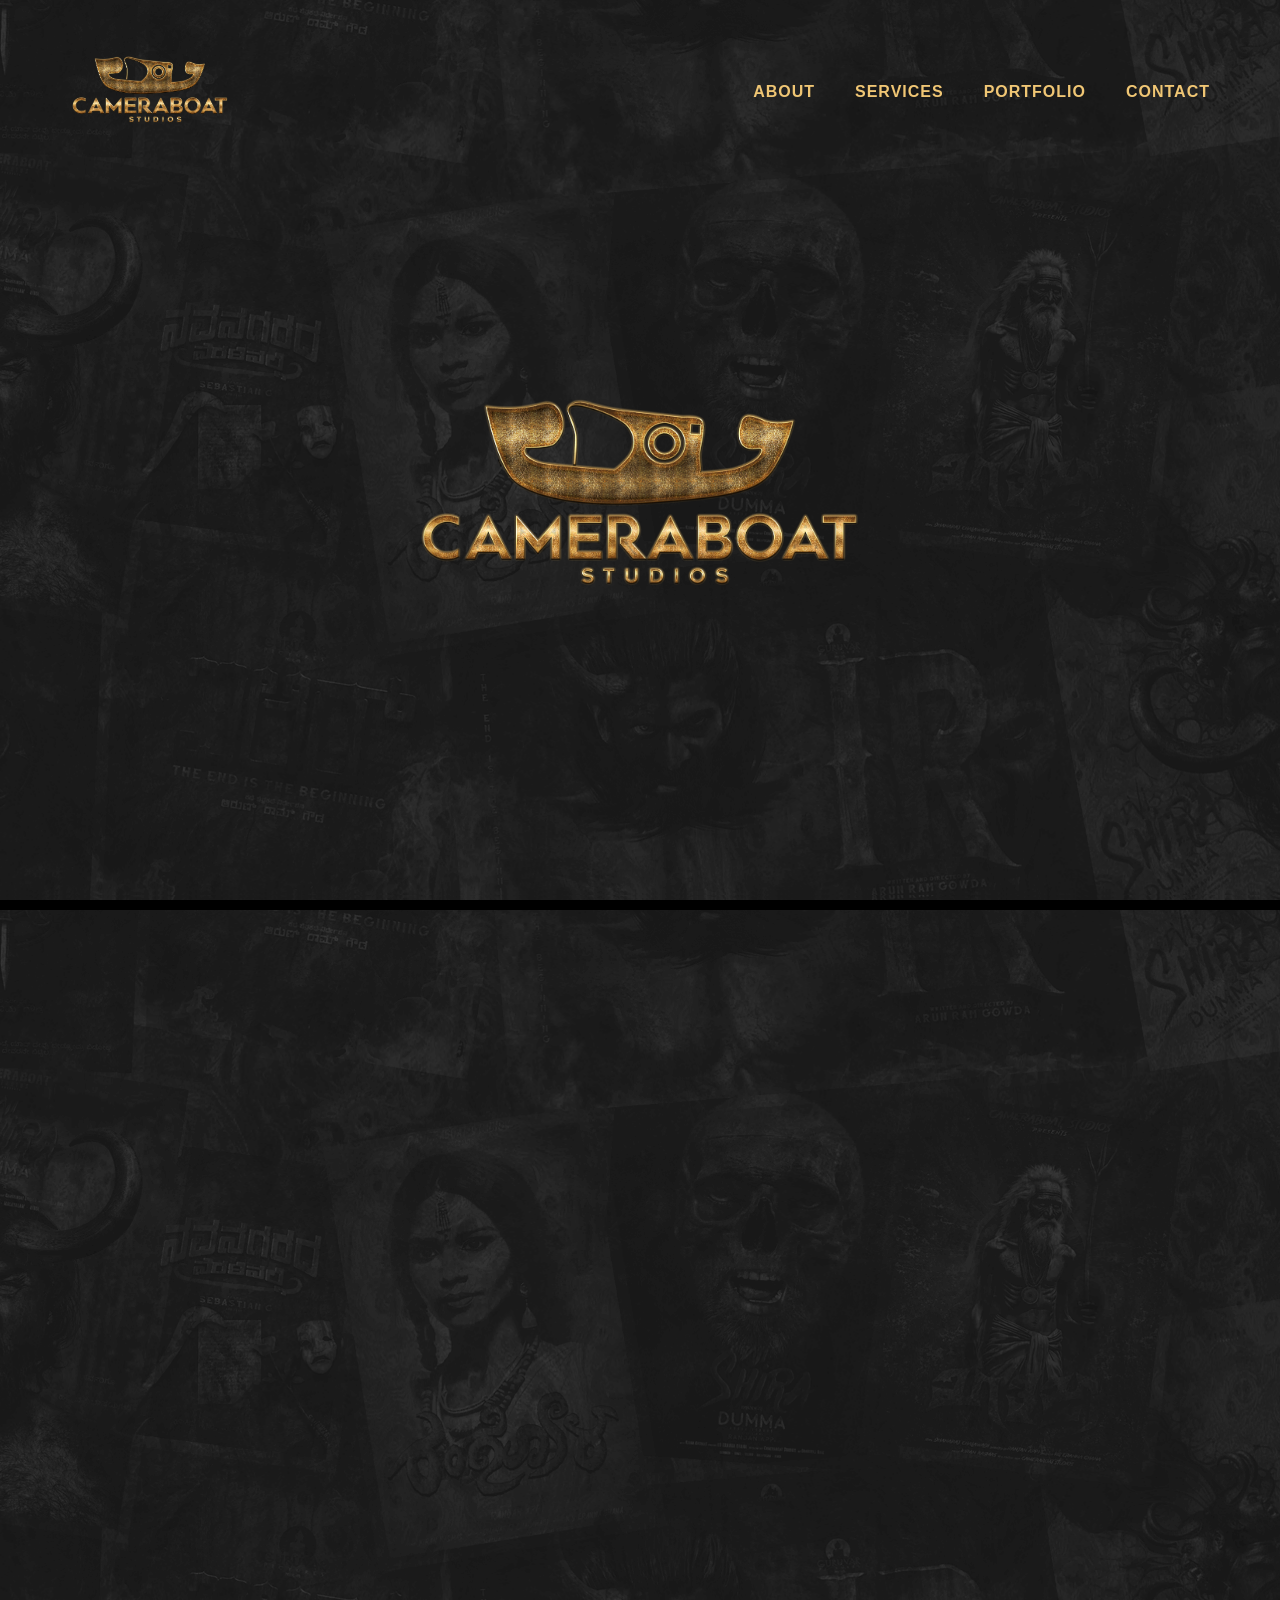
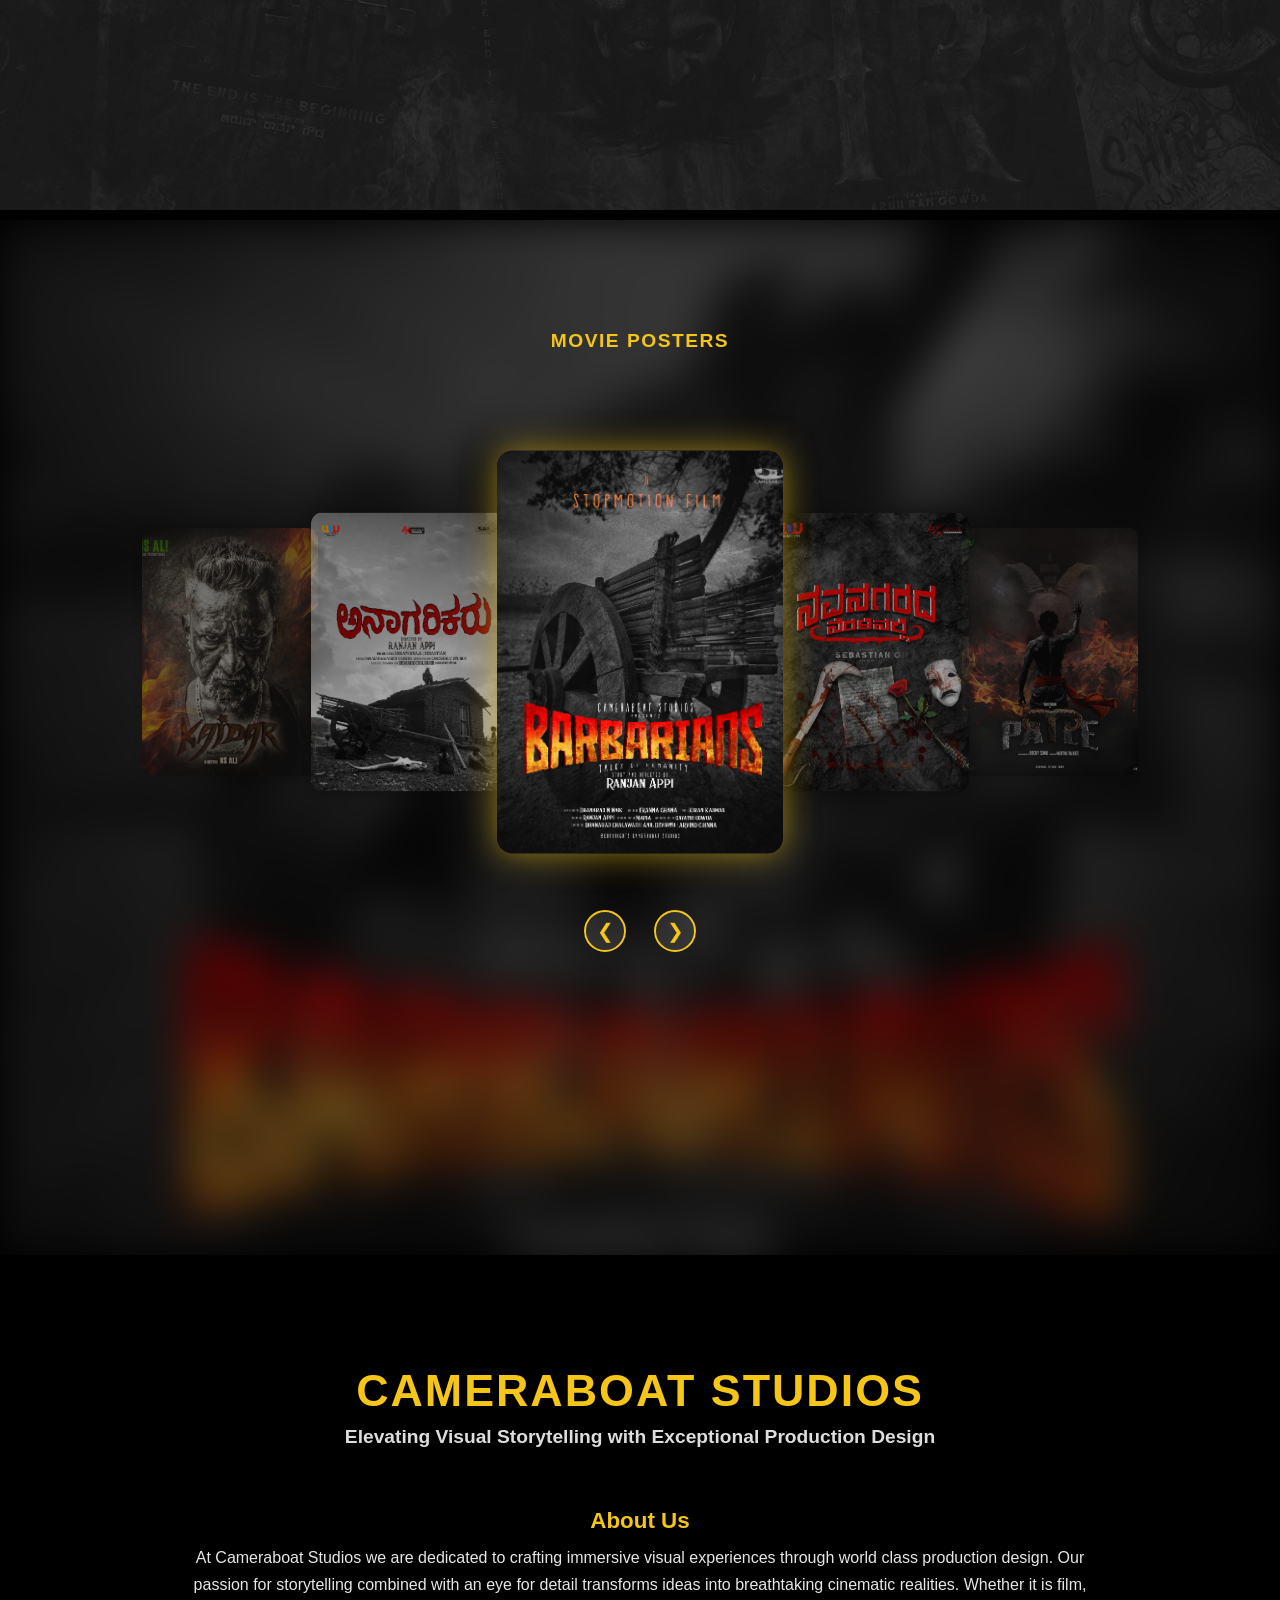
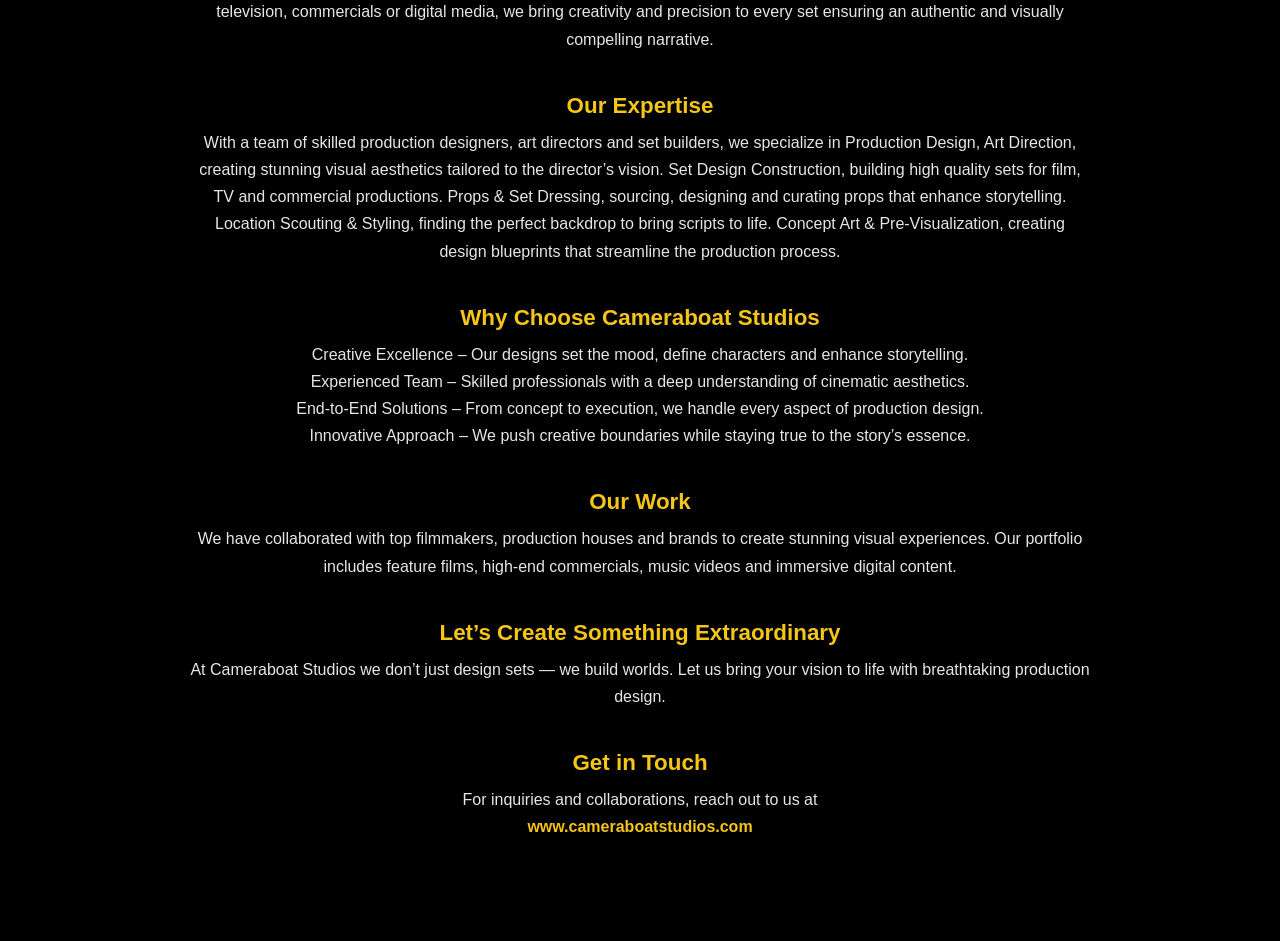
<file: index.html>
<!DOCTYPE html>
<html lang="en">

<head>
  <meta charset="UTF-8" />
  <meta name="viewport" content="width=device-width, initial-scale=1.0" />
  <title>CameraBoat Studios</title>
  <link rel="stylesheet" href="index.css" />
</head>

<body>


  <div class="home-page">

    <header class="navbar">
      <div class="logo">
        <img src="Images/PNG.png" alt="Logo" loading="lazy" />
      </div>

      <nav>
        <ul class="nav-links">
          <a href="#about">ABOUT</a>
          <li class="dropdown">
            <a href="#">SERVICES</a>
            <ul class="dropdown-menu">
              <li><a href="#movie-posters">MOVIE POSTERS</a></li>
              <li><a href="#title-layout" id="openTitle">TITLE</a></li>

              <li><a href="#">MOTION POSTERS</a></li>
              <li><a href="#">LYRICAL VIDEOS</a></li>
              <li><a href="#">TITLE & END CREDITS</a></li>
              <li><a href="#">STORYBOARD</a></li>
              <li><a href="#">ANIMATION</a></li>
              <li><a href="#">VFX</a></li>
              <li><a href="#">EDITING</a></li>
            </ul>
          </li>

          <li><a href="#">PORTFOLIO</a></li>
          <li><a href="#">CONTACT</a></li>
        </ul>
      </nav>
    </header>

    <div class="home-page" id="home">
      <div class="hero-content">
        <div class="scroll-image-container">
          <img src="Images/PNG.png" alt="Feature" class="scroll-image" loading="lazy" />
        </div>
      </div>
    </div>



  </div>


  <div class="second-layout">
    <div class="image-slide-container">
      <img src="Images/Profile-PC-AAAA.png" alt="Sliding Image" class="slide-image" loading="lazy" />
    </div>
  </div>


  <div id="movie-posters" class="movie-posters-container">

    <div class="movie-posters-bg"></div>

    <div class="movie-posters-content">
      <h2 class="movie-posters-title">MOVIE POSTERS</h2>

      <div class="poster-carousel">
        <div class="poster-track">

          <div class="poster"><img src="Images/Poster1/001-Poster-03-NEw.jpg" loading="lazy"></div>
          <div class="poster"><img src="Images/Poster1/03.jpg" loading="lazy"></div>
          <div class="poster"><img src="Images/Poster1/09-(2).jpg" loading="lazy"></div>
          <div class="poster"><img src="Images/Poster1/09.jpg" loading="lazy"></div>
          <div class="poster"><img src="Images/Poster1/10.jpg" loading="lazy"></div>
          <div class="poster"><img src="Images/Poster1/Ali-02-C-A.jpg" loading="lazy"></div>
          <div class="poster"><img src="Images/Poster1/ANANAGARIKARU-002.jpg" loading="lazy"></div>
          <div class="poster"><img src="Images/Poster1/Barbarians-fINAL.jpg" loading="lazy"></div>

        </div>
      </div>

      <div class="poster-controls">
        <button class="poster-btn prev poster-prev">&#10094;</button>
        <button class="poster-btn next poster-next">&#10095;</button>
      </div>
    </div>
  </div>


  <section id="title-section" class="title-section hidden">

    <h2 class="main_heading">TITLE DESIGNS</h2>

    <div class="slider">
      <button class="nav_btn prev" aria-label="Previous">‹</button>

      <div class="cards">
        <div class="cards_inner">

          <article class="card">
            <div class="card_media">
              <img src="Images/Titles/AAAAA.jpg" alt="Slide 1" loading="lazy">
            </div>
            <a class="overlay_cta" href="#"></a>
          </article>

          <article class="card">
            <div class="card_media">
              <img src="Images/Titles/Dandi Durga Final  02.jpg" alt="Slide 2" loading="lazy">
            </div>
            <a class="overlay_cta" href="#"></a>
          </article>

          <article class="card">
            <div class="card_media">
              <img src="Images/Titles/CASSA 2025.png" alt="Slide 3" loading="lazy">
            </div>
            <a class="overlay_cta" href="#"></a>
          </article>

          <article class="card">
            <div class="card_media">
              <img src="Images/Titles/Barbarians fINAL BC.jpg" alt="Slide 3" loading="lazy">
            </div>
            <a class="overlay_cta" href="#"></a>
          </article>

          <article class="card">
            <div class="card_media">
              <img src="Images/Titles/BH 2025 A.jpg" alt="Slide 3" loading="lazy">
            </div>
            <a class="overlay_cta" href="#"></a>
          </article>
<!-- ssssssssssssssssssssss -->
          <article class="card">
            <div class="card_media">
              <img src="Images/Titles/ARROW MAN 003.png" alt="Slide 1" loading="lazy">
            </div>
            <a class="overlay_cta" href="#"></a>
          </article>

          <article class="card">
            <div class="card_media">
              <img src="Images/Titles/Bankara 2025.png" alt="Slide 1" loading="lazy">
            </div>
            <a class="overlay_cta" href="#"></a>
          </article>

          <!-- <article class="card">
            <div class="card_media">
              <img src="Images/Titles/BH 2025 02.jpg" alt="Slide 1" loading="lazy">
            </div>
            <a class="overlay_cta" href="#"></a>
          </article> -->

          <article class="card">
            <div class="card_media">
              <img src="Images/Titles/Brosis 2025.jpg" alt="Slide 1" loading="lazy">
            </div>
            <a class="overlay_cta" href="#"></a>
          </article>


        </div>
      </div>

      <button class="nav_btn next" aria-label="Next">›</button>
    </div>

  </section>

  <section id="about" class="about-section">
    <div class="about-container">

      <h1 class="about-title">CAMERABOAT STUDIOS</h1>
      <h2 class="about-subtitle">Elevating Visual Storytelling with Exceptional Production Design</h2>

      <h3>About Us</h3>
      <p>
        At Cameraboat Studios we are dedicated to crafting immersive visual experiences through world class production
        design.
        Our passion for storytelling combined with an eye for detail transforms ideas into breathtaking cinematic
        realities.
        Whether it is film, television, commercials or digital media, we bring creativity and precision to every set
        ensuring an
        authentic and visually compelling narrative.
      </p>

      <h3>Our Expertise</h3>
      <p>
        With a team of skilled production designers, art directors and set builders, we specialize in Production Design,
        Art Direction,
        creating stunning visual aesthetics tailored to the director’s vision.
        Set Design Construction, building high quality sets for film, TV and commercial productions.
        Props & Set Dressing, sourcing, designing and curating props that enhance storytelling.
        Location Scouting & Styling, finding the perfect backdrop to bring scripts to life.
        Concept Art & Pre-Visualization, creating design blueprints that streamline the production process.
      </p>

      <h3>Why Choose Cameraboat Studios</h3>
      <p>
        Creative Excellence – Our designs set the mood, define characters and enhance storytelling.<br>
        Experienced Team – Skilled professionals with a deep understanding of cinematic aesthetics.<br>
        End-to-End Solutions – From concept to execution, we handle every aspect of production design.<br>
        Innovative Approach – We push creative boundaries while staying true to the story’s essence.
      </p>

      <h3>Our Work</h3>
      <p>
        We have collaborated with top filmmakers, production houses and brands to create stunning visual experiences.
        Our portfolio includes feature films, high-end commercials, music videos and immersive digital content.
      </p>

      <h3>Let’s Create Something Extraordinary</h3>
      <p>
        At Cameraboat Studios we don’t just design sets — we build worlds.
        Let us bring your vision to life with breathtaking production design.
      </p>

      <h3>Get in Touch</h3>
      <p>
        For inquiries and collaborations, reach out to us at<br>
        <strong>www.cameraboatstudios.com</strong>
      </p>

    </div>
  </section>

  <script src="index.js"></script>
</body>

</html>
</file>
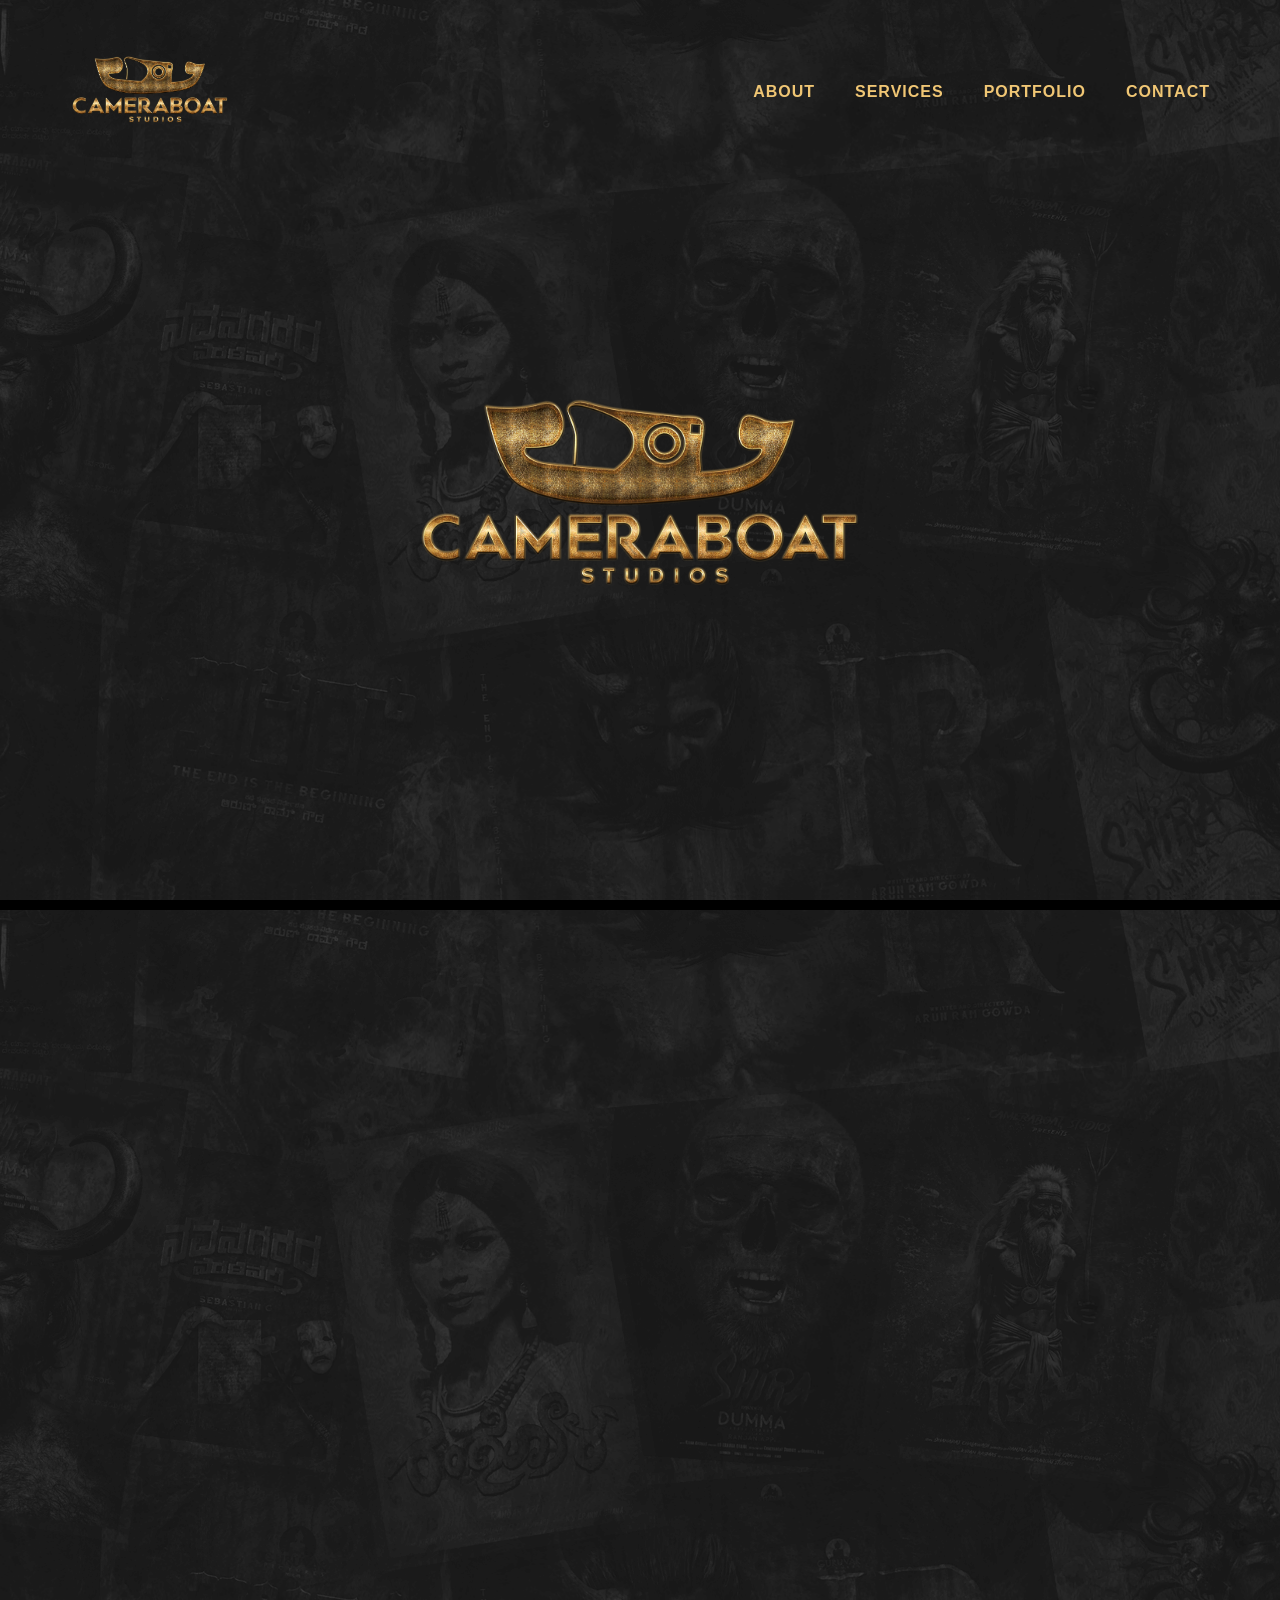
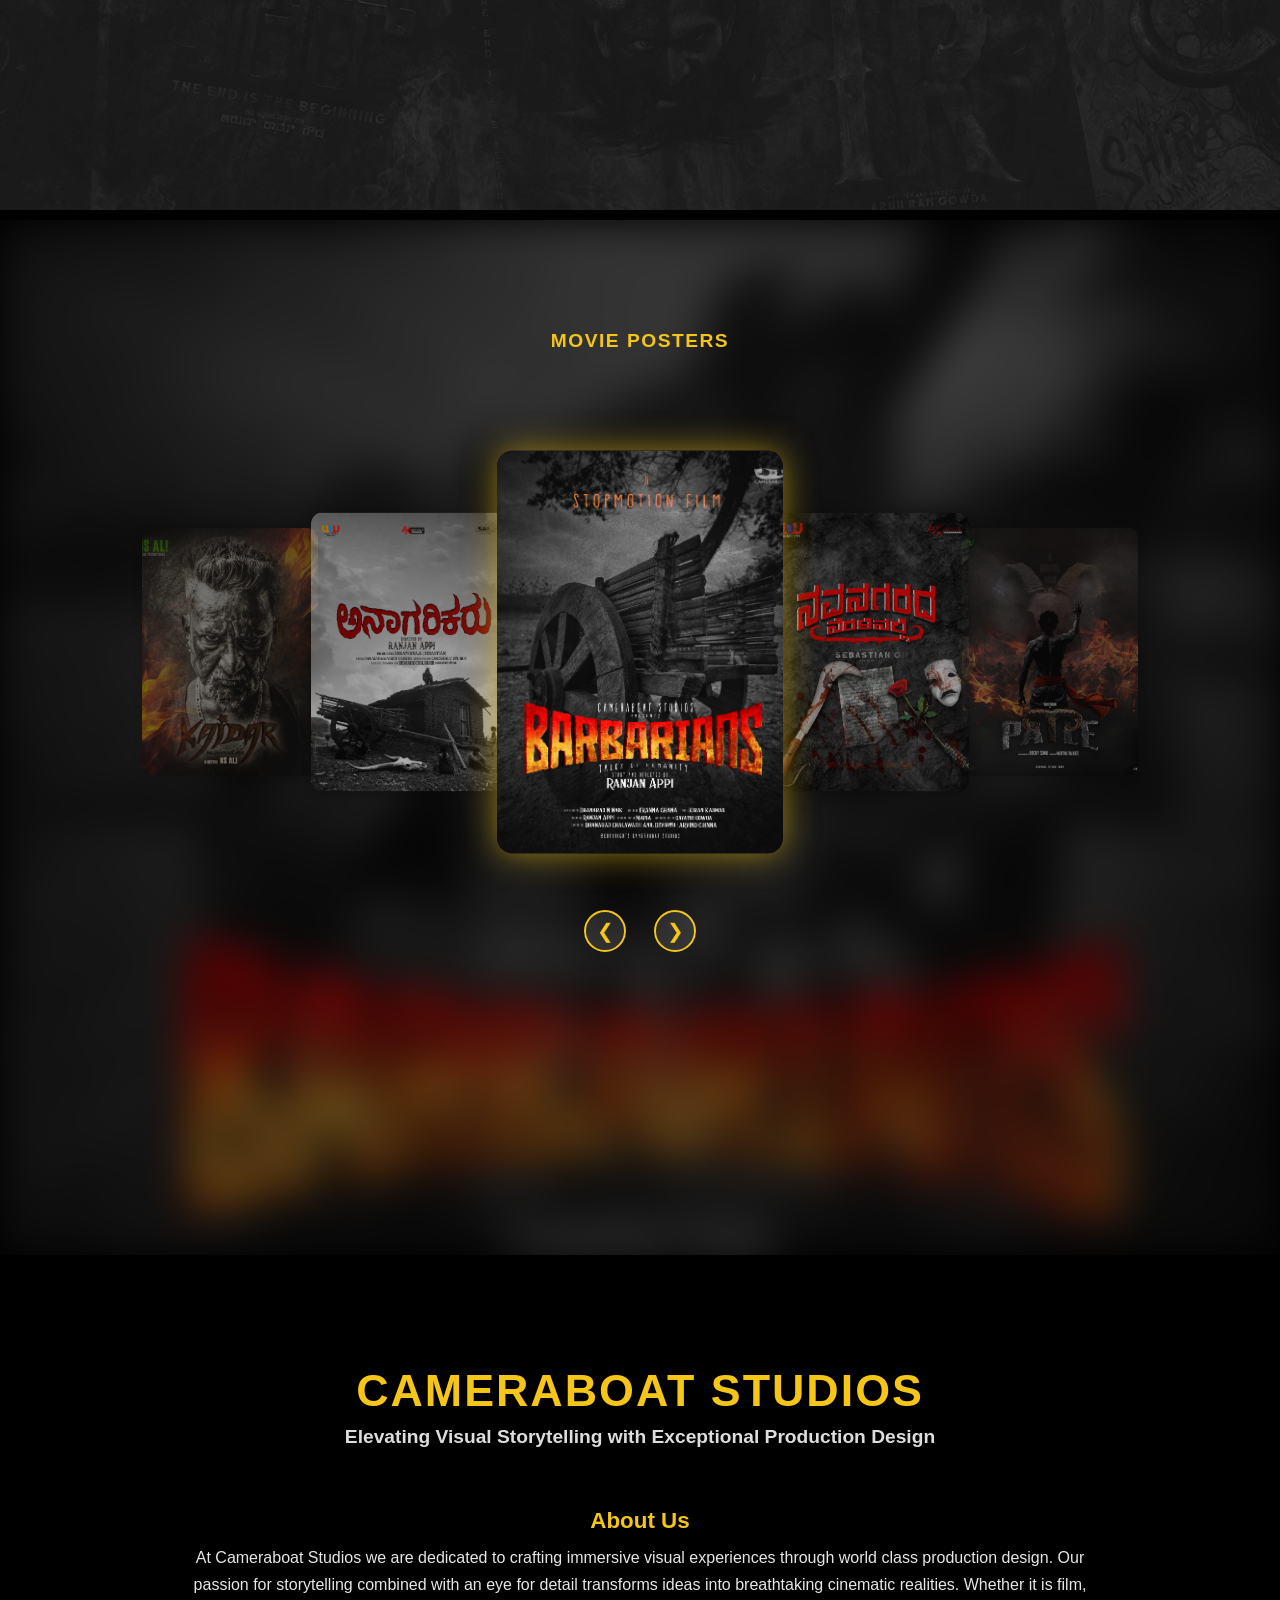
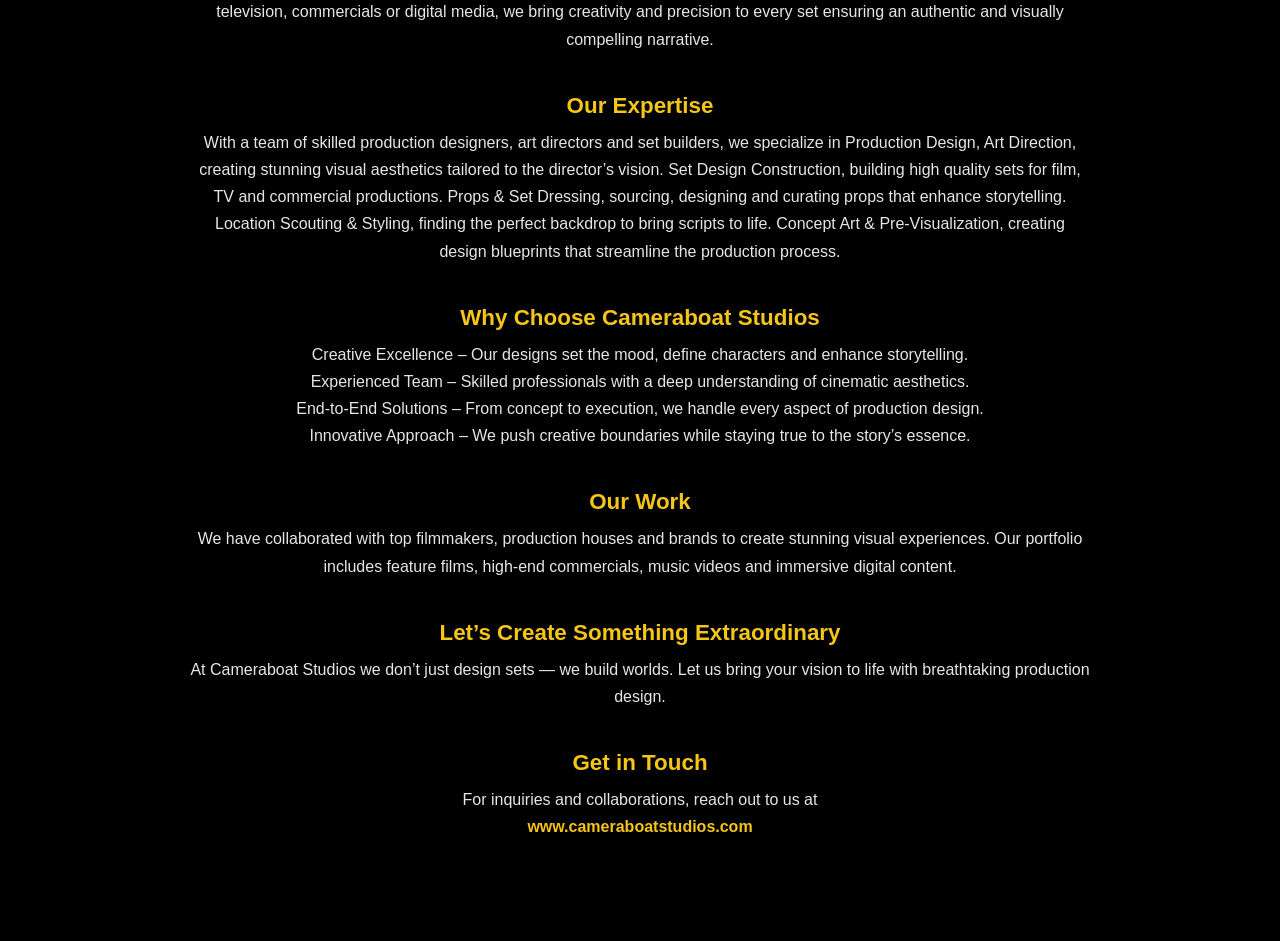
<file: HomePage.html>
<!DOCTYPE html>
<html lang="en">

<head>
  <meta charset="UTF-8" />
  <meta name="viewport" content="width=device-width, initial-scale=1.0" />
  <title>CameraBoat Studios</title>
  <link rel="stylesheet" href="HomePage.css" />
</head>

<body>


  <div class="home-page">

    <header class="navbar">
      <div class="logo">
        <img src="Images/PNG.png" alt="Logo" loading="lazy" />
      </div>

      <nav>
        <ul class="nav-links">
          <a href="#about">ABOUT</a>
          <li class="dropdown">
            <a href="#">SERVICES</a>
            <ul class="dropdown-menu">
              <li><a href="#movie-posters">MOVIE POSTERS</a></li>
              <li><a href="#title-layout" id="openTitle">TITLE</a></li>

              <li><a href="#">MOTION POSTERS</a></li>
              <li><a href="#">LYRICAL VIDEOS</a></li>
              <li><a href="#">TITLE & END CREDITS</a></li>
              <li><a href="#">STORYBOARD</a></li>
              <li><a href="#">ANIMATION</a></li>
              <li><a href="#">VFX</a></li>
              <li><a href="#">EDITING</a></li>
            </ul>
          </li>

          <li><a href="#">PORTFOLIO</a></li>
          <li><a href="#">CONTACT</a></li>
        </ul>
      </nav>
    </header>

    <div class="home-page" id="home">
      <div class="hero-content">
        <div class="scroll-image-container">
          <img src="Images/PNG.png" alt="Feature" class="scroll-image" loading="lazy" />
        </div>
      </div>
    </div>



  </div>


  <div class="second-layout">
    <div class="image-slide-container">
      <img src="Images/Profile-PC-AAAA.png" alt="Sliding Image" class="slide-image" loading="lazy" />
    </div>
  </div>


  <div id="movie-posters" class="movie-posters-container">

    <div class="movie-posters-bg"></div>

    <div class="movie-posters-content">
      <h2 class="movie-posters-title">MOVIE POSTERS</h2>

      <div class="poster-carousel">
        <div class="poster-track">

          <div class="poster"><img src="Images/Poster1/001-Poster-03-NEw.jpg" loading="lazy"></div>
          <div class="poster"><img src="Images/Poster1/03.jpg" loading="lazy"></div>
          <div class="poster"><img src="Images/Poster1/09-(2).jpg" loading="lazy"></div>
          <div class="poster"><img src="Images/Poster1/09.jpg" loading="lazy"></div>
          <div class="poster"><img src="Images/Poster1/10.jpg" loading="lazy"></div>
          <div class="poster"><img src="Images/Poster1/Ali-02-C-A.jpg" loading="lazy"></div>
          <div class="poster"><img src="Images/Poster1/ANANAGARIKARU-002.jpg" loading="lazy"></div>
          <div class="poster"><img src="Images/Poster1/Barbarians-fINAL.jpg" loading="lazy"></div>

        </div>
      </div>

      <div class="poster-controls">
        <button class="poster-btn prev poster-prev">&#10094;</button>
        <button class="poster-btn next poster-next">&#10095;</button>
      </div>
    </div>
  </div>


  <section id="title-section" class="title-section hidden">

    <h2 class="main_heading">TITLE DESIGNS</h2>

    <div class="slider">
      <button class="nav_btn prev" aria-label="Previous">‹</button>

      <div class="cards">
        <div class="cards_inner">

          <article class="card">
            <div class="card_media">
              <img src="Images/Titles/AAAAA.jpg" alt="Slide 1" loading="lazy">
            </div>
            <a class="overlay_cta" href="#"></a>
          </article>

          <article class="card">
            <div class="card_media">
              <img src="Images/Titles/Dandi Durga Final  02.jpg" alt="Slide 2" loading="lazy">
            </div>
            <a class="overlay_cta" href="#"></a>
          </article>

          <article class="card">
            <div class="card_media">
              <img src="Images/Titles/CASSA 2025.png" alt="Slide 3" loading="lazy">
            </div>
            <a class="overlay_cta" href="#"></a>
          </article>

          <article class="card">
            <div class="card_media">
              <img src="Images/Titles/Barbarians fINAL BC.jpg" alt="Slide 3" loading="lazy">
            </div>
            <a class="overlay_cta" href="#"></a>
          </article>

          <article class="card">
            <div class="card_media">
              <img src="Images/Titles/BH 2025 A.jpg" alt="Slide 3" loading="lazy">
            </div>
            <a class="overlay_cta" href="#"></a>
          </article>
<!-- ssssssssssssssssssssss -->
          <article class="card">
            <div class="card_media">
              <img src="Images/Titles/ARROW MAN 003.png" alt="Slide 1" loading="lazy">
            </div>
            <a class="overlay_cta" href="#"></a>
          </article>

          <article class="card">
            <div class="card_media">
              <img src="Images/Titles/Bankara 2025.png" alt="Slide 1" loading="lazy">
            </div>
            <a class="overlay_cta" href="#"></a>
          </article>

          <!-- <article class="card">
            <div class="card_media">
              <img src="Images/Titles/BH 2025 02.jpg" alt="Slide 1" loading="lazy">
            </div>
            <a class="overlay_cta" href="#"></a>
          </article> -->

          <article class="card">
            <div class="card_media">
              <img src="Images/Titles/Brosis 2025.jpg" alt="Slide 1" loading="lazy">
            </div>
            <a class="overlay_cta" href="#"></a>
          </article>


        </div>
      </div>

      <button class="nav_btn next" aria-label="Next">›</button>
    </div>

  </section>

  <section id="about" class="about-section">
    <div class="about-container">

      <h1 class="about-title">CAMERABOAT STUDIOS</h1>
      <h2 class="about-subtitle">Elevating Visual Storytelling with Exceptional Production Design</h2>

      <h3>About Us</h3>
      <p>
        At Cameraboat Studios we are dedicated to crafting immersive visual experiences through world class production
        design.
        Our passion for storytelling combined with an eye for detail transforms ideas into breathtaking cinematic
        realities.
        Whether it is film, television, commercials or digital media, we bring creativity and precision to every set
        ensuring an
        authentic and visually compelling narrative.
      </p>

      <h3>Our Expertise</h3>
      <p>
        With a team of skilled production designers, art directors and set builders, we specialize in Production Design,
        Art Direction,
        creating stunning visual aesthetics tailored to the director’s vision.
        Set Design Construction, building high quality sets for film, TV and commercial productions.
        Props & Set Dressing, sourcing, designing and curating props that enhance storytelling.
        Location Scouting & Styling, finding the perfect backdrop to bring scripts to life.
        Concept Art & Pre-Visualization, creating design blueprints that streamline the production process.
      </p>

      <h3>Why Choose Cameraboat Studios</h3>
      <p>
        Creative Excellence – Our designs set the mood, define characters and enhance storytelling.<br>
        Experienced Team – Skilled professionals with a deep understanding of cinematic aesthetics.<br>
        End-to-End Solutions – From concept to execution, we handle every aspect of production design.<br>
        Innovative Approach – We push creative boundaries while staying true to the story’s essence.
      </p>

      <h3>Our Work</h3>
      <p>
        We have collaborated with top filmmakers, production houses and brands to create stunning visual experiences.
        Our portfolio includes feature films, high-end commercials, music videos and immersive digital content.
      </p>

      <h3>Let’s Create Something Extraordinary</h3>
      <p>
        At Cameraboat Studios we don’t just design sets — we build worlds.
        Let us bring your vision to life with breathtaking production design.
      </p>

      <h3>Get in Touch</h3>
      <p>
        For inquiries and collaborations, reach out to us at<br>
        <strong>www.cameraboatstudios.com</strong>
      </p>

    </div>
  </section>

  <script src="HomePage.js"></script>
</body>

</html>
</file>
<file: index.css>
* {
  margin: 0;
  padding: 0;
  box-sizing: border-box;
}

body {
  font-family: 'Poppins', sans-serif;
  background-color: #000;
  color: #fff;
  overflow-x: hidden;
}

html {
  scroll-behavior: smooth;
}

.home-page {
  position: relative;
  height: 100vh;
  width: 100%;
  background: url('Images/bg.jpg') center/cover no-repeat;
  display: flex;
  align-items: center;
  justify-content: center;
  overflow: hidden;
}

.navbar {
  position: absolute;
  top: 30px;
  /* moves navbar slightly down */
  left: 0;
  width: 100%;
  padding: 20px 70px;
  display: flex;
  justify-content: space-between;
  align-items: center;
  background: transparent;
  /* transparent navbar */
  z-index: 1000;
}

.navbar .logo img {
  width: 160px;
  height: auto;
}

.nav-links {
  list-style: none;
  display: flex;
  align-items: center;
  gap: 40px;
}

.nav-links li {
  position: relative;
}

.nav-links a {
  color: #f0c674;
  text-decoration: none;
  font-weight: 600;
  letter-spacing: 1px;
  transition: all 0.3s ease;
}

.nav-links a:hover {
  color: #fff;
  transform: translateY(-4px);
}

.dropdown-menu {
  position: absolute;
  top: 100%;
  left: 0;
  background: rgba(20, 20, 20, 0.95);
  list-style: none;
  padding: 10px 0;
  min-width: 200px;
  display: none;
  border: 1px solid rgba(240, 198, 116, 0.2);
  z-index: 1100;
}

.dropdown-menu li {
  padding: 8px 20px;
}

.dropdown-menu li a {
  color: #fff;
  font-size: 0.9rem;
}

.dropdown-menu li a:hover {
  color: #f0c674;
}

.dropdown:hover .dropdown-menu {
  display: block;
}

.hero-content {
  text-align: center;
  position: relative;
  z-index: 10;
  margin-top: 100px;
}

.scroll-image-container {
  display: flex;
  justify-content: center;
  align-items: flex-end;
  /* Start image from the bottom */
  height: 100%;
  position: relative;
  overflow: hidden;
}

.scroll-image {
  width: 500px;
  /* adjust size if needed */
  max-width: 90%;
  opacity: 0;
  transform: translateY(120px);
  /* comes up from bottom */
  transition: all 1.3s ease-in-out;
}

.scroll-image.visible {
  opacity: 1;
  transform: translateY(0);
  /* moves to center */
}

.home-page {
  margin-bottom: 10px;
  /* Adds nice space before second layout */
}

@media (max-width: 768px) {
  .navbar {
    flex-direction: column;
    padding: 15px 20px;
  }

  .nav-links {
    flex-wrap: wrap;
    justify-content: center;
    gap: 16px;
  }

  .hero-logo img {
    width: 200px;
  }

  .scroll-image {
    width: 250px;
  }
}

.second-layout {
  position: relative;
  height: 100vh;
  width: 100%;
  background: url('Images/bg.jpg') center/cover no-repeat;
  /* replace later */
  display: flex;
  align-items: center;
  justify-content: center;
  overflow: hidden;
  margin-bottom: 10px;
}

.image-slide-container {
  position: relative;
  width: 80%;
  /* you can adjust this to fit your image */
  display: flex;
  justify-content: center;
  align-items: center;
}

.slide-image {
  width: 650px;
  height: auto;
  max-width: 90%;
  opacity: 0;
  transform: translateY(200px);
  filter: blur(8px);
  transition: all 1.8s ease-in-out;
}

.slide-image.visible {
  opacity: 1;
  transform: translateY(0);
  filter: blur(0);
}

.movie-posters-container {
  position: relative;
  width: 100%;
  height: 115vh;
  overflow: hidden;
  background: #000;
  margin-bottom: 10px;

}

.movie-posters-bg {
  position: absolute;
  inset: 0;
  background-size: cover;
  background-position: center;
  filter: blur(22px) brightness(0.45);
  transition: background-image 0.6s ease;
  z-index: 1;
}

.movie-posters-content {
  position: relative;
  z-index: 5;
  text-align: center;
  width: 100%;
  padding-top: 110px;
}

.movie-posters-title {
  font-size: 1.2rem;
  color: #f5c518;
  letter-spacing: 1.5px;
  font-weight: 600;
  margin-bottom: 120px;
}

.poster-carousel {
  position: relative;
  width: 100%;
  height: 360px;
  display: flex;
  justify-content: center;
  align-items: center;
}

.poster-track {
  position: absolute;
  height: 100%;
  width: 100%;
  display: flex;
  justify-content: center;
  align-items: center;
  transition: transform 0.6s ease;
  will-change: transform;
}


.poster {
  position: absolute;
  width: 220px;
  height: 310px;
  border-radius: 12px;
  overflow: hidden;
  opacity: 0.25;
  transform: scale(0.7);
  transition: all 0.6s ease;
  box-shadow: 0 0 12px rgba(0, 0, 0, 0.4);
  top: 50%;
  transform: translateY(-50%) scale(0.7);
}

.poster img {
  width: 100%;
  height: 100%;
  object-fit: cover;
  border-radius: 12px;
  display: block;
}

.poster.active {
  left: 50% !important;
  transform: translate(-50%, -50%) scale(1.3) !important;
  opacity: 1;
  z-index: 10;
  box-shadow: 0 0 25px rgba(245, 197, 24, 0.6);
}

.poster.left1 {
  left: 32% !important;
  opacity: 0.65;
  transform: translate(-50%, -50%) scale(0.9) !important;
  z-index: 5;
}

.poster.left2 {
  left: 18% !important;
  opacity: 0.45;
  transform: translate(-50%, -50%) scale(0.8) !important;
  z-index: 3;
}

.poster.right1 {
  left: 68% !important;
  opacity: 0.65;
  transform: translate(-50%, -50%) scale(0.9) !important;
  z-index: 5;
}

.poster.right2 {
  left: 82% !important;
  opacity: 0.45;
  transform: translate(-50%, -50%) scale(0.8) !important;
  z-index: 3;
}

.poster:not(.left2):not(.left1):not(.active):not(.right1):not(.right2) {
  opacity: 0.18;
  transform: translateY(-50%) scale(0.65) !important;
  z-index: 1;
  visibility: hidden;
}

.poster.left2,
.poster.left1,
.poster.active,
.poster.right1,
.poster.right2 {
  visibility: visible;
}

.poster-controls {
  position: absolute;
  bottom: -120px;
  left: 50%;
  transform: translateX(-50%);
  display: flex;
  gap: 28px;
  z-index: 20;
}

.poster-btn {
  width: 42px;
  height: 42px;
  border-radius: 50%;
  border: 2px solid #f5c518;
  background: rgba(255, 255, 255, 0.1);
  color: #f5c518;
  font-size: 20px;
  cursor: pointer;
  transition: all 0.3s ease;
  display: flex;
  align-items: center;
  justify-content: center;
}

.poster-btn:hover {
  background: #f5c518;
  color: #000;
  transform: scale(1.1);
}

@media (max-width: 1200px) {
  .poster {
    width: 200px;
    height: 280px;
  }

  .poster.active {
    transform: translate(-50%, -50%) scale(1.2) !important;
  }
}

@media (max-width: 992px) {
  .poster {
    width: 180px;
    height: 250px;
  }

  .poster-carousel {
    height: 320px;
  }

  .poster.left1 {
    left: 30% !important;
  }

  .poster.left2 {
    left: 15% !important;
  }

  .poster.right1 {
    left: 70% !important;
  }

  .poster.right2 {
    left: 85% !important;
  }
}

@media (max-width: 768px) {
  .movie-posters-container {
    height: 100vh;
  }

  .poster {
    width: 150px;
    height: 210px;
  }

  .movie-posters-title {
    font-size: 1rem;
    margin-bottom: 100px;
  }

  .poster-carousel {
    height: 280px;
  }

  .poster-controls {
    bottom: -100px;
  }

  .poster.active {
    transform: translate(-50%, -50%) scale(1.15) !important;
  }

  .poster.left1 {
    left: 25% !important;
  }

  .poster.left2 {
    left: 10% !important;
  }

  .poster.right1 {
    left: 75% !important;
  }

  .poster.right2 {
    left: 90% !important;
  }
}

@media (max-width: 576px) {
  .poster {
    width: 130px;
    height: 180px;
  }

  .poster-carousel {
    height: 250px;
  }

  .movie-posters-title {
    margin-bottom: 80px;
    font-size: 0.9rem;
  }

  .poster-controls {
    bottom: -80px;
    gap: 20px;
  }

  .poster-btn {
    width: 36px;
    height: 36px;
    font-size: 16px;
  }
}

.about-section {
  width: 100%;
  padding: 100px 40px;
  background: #000;
  color: #fff;
  text-align: center;
  font-family: 'Poppins', sans-serif;
}

.about-title {
  font-size: 2.8rem;
  color: #f5c518;
  font-weight: 700;
  margin-bottom: 10px;
  letter-spacing: 2px;
}

.about-subtitle {
  font-size: 1.2rem;
  color: #ddd;
  margin-bottom: 60px;
}

.about-container h3 {
  color: #f5c518;
  font-size: 1.4rem;
  margin-top: 40px;
  margin-bottom: 10px;
  font-weight: 600;
}

.about-container p {
  max-width: 900px;
  margin: 0 auto;
  font-size: 1rem;
  line-height: 1.7;
  color: #e6e6e6;
}

.about-container strong {
  color: #f5c518;
}

.hidden {
  display: none;
}

#title-section {
  padding: 60px 0;
  background: #000;
  margin-top: 60px;
}

.slider {
  display: grid;
  grid-template-columns: auto 1fr auto;
  align-items: center;
  gap: 1rem;
}

.nav_btn {
  appearance: none;
  border: 1px solid #ffffff55;
  background: #ffffff12;
  color: #fff;
  width: 3rem;
  height: 3rem;
  border-radius: 0.75rem;
  font-size: 1.5rem;
  display: grid;
  place-items: center;
  cursor: pointer;
  transition: 0.25s ease;
}

.nav_btn:hover {
  background: #ffffff22;
}

.cards {
  overflow: hidden;
}

.cards_inner {
  display: flex;
  gap: 2.5em;
  transition: transform 0.4s ease-out;
}

.card {
  flex: 0 0 22rem;
  padding: 1.25em;
  border: 1px solid #ffffff44;
  border-radius: 1rem;
}

.card_media img {
  width: 100%;
  height: 100%;
  border-radius: 0.75rem;
  object-fit: cover;
}

.cards {
  overflow: hidden;
  position: relative;
  width: 100%;
}

.cards_inner {
  display: flex;
  gap: 20px;
  transition: transform 0.5s ease;
}

.card {
  min-width: 350px;
}
</file>
<file: HomePage.css>
* {
  margin: 0;
  padding: 0;
  box-sizing: border-box;
}

body {
  font-family: 'Poppins', sans-serif;
  background-color: #000;
  color: #fff;
  overflow-x: hidden;
}

html {
  scroll-behavior: smooth;
}

.home-page {
  position: relative;
  height: 100vh;
  width: 100%;
  background: url('Images/bg.jpg') center/cover no-repeat;
  display: flex;
  align-items: center;
  justify-content: center;
  overflow: hidden;
}

.navbar {
  position: absolute;
  top: 30px;
  /* moves navbar slightly down */
  left: 0;
  width: 100%;
  padding: 20px 70px;
  display: flex;
  justify-content: space-between;
  align-items: center;
  background: transparent;
  /* transparent navbar */
  z-index: 1000;
}

.navbar .logo img {
  width: 160px;
  height: auto;
}

.nav-links {
  list-style: none;
  display: flex;
  align-items: center;
  gap: 40px;
}

.nav-links li {
  position: relative;
}

.nav-links a {
  color: #f0c674;
  text-decoration: none;
  font-weight: 600;
  letter-spacing: 1px;
  transition: all 0.3s ease;
}

.nav-links a:hover {
  color: #fff;
  transform: translateY(-4px);
}

.dropdown-menu {
  position: absolute;
  top: 100%;
  left: 0;
  background: rgba(20, 20, 20, 0.95);
  list-style: none;
  padding: 10px 0;
  min-width: 200px;
  display: none;
  border: 1px solid rgba(240, 198, 116, 0.2);
  z-index: 1100;
}

.dropdown-menu li {
  padding: 8px 20px;
}

.dropdown-menu li a {
  color: #fff;
  font-size: 0.9rem;
}

.dropdown-menu li a:hover {
  color: #f0c674;
}

.dropdown:hover .dropdown-menu {
  display: block;
}

.hero-content {
  text-align: center;
  position: relative;
  z-index: 10;
  margin-top: 100px;
}

.scroll-image-container {
  display: flex;
  justify-content: center;
  align-items: flex-end;
  /* Start image from the bottom */
  height: 100%;
  position: relative;
  overflow: hidden;
}

.scroll-image {
  width: 500px;
  /* adjust size if needed */
  max-width: 90%;
  opacity: 0;
  transform: translateY(120px);
  /* comes up from bottom */
  transition: all 1.3s ease-in-out;
}

.scroll-image.visible {
  opacity: 1;
  transform: translateY(0);
  /* moves to center */
}

.home-page {
  margin-bottom: 10px;
  /* Adds nice space before second layout */
}

@media (max-width: 768px) {
  .navbar {
    flex-direction: column;
    padding: 15px 20px;
  }

  .nav-links {
    flex-wrap: wrap;
    justify-content: center;
    gap: 16px;
  }

  .hero-logo img {
    width: 200px;
  }

  .scroll-image {
    width: 250px;
  }
}

.second-layout {
  position: relative;
  height: 100vh;
  width: 100%;
  background: url('Images/bg.jpg') center/cover no-repeat;
  /* replace later */
  display: flex;
  align-items: center;
  justify-content: center;
  overflow: hidden;
  margin-bottom: 10px;
}

.image-slide-container {
  position: relative;
  width: 80%;
  /* you can adjust this to fit your image */
  display: flex;
  justify-content: center;
  align-items: center;
}

.slide-image {
  width: 650px;
  height: auto;
  max-width: 90%;
  opacity: 0;
  transform: translateY(200px);
  filter: blur(8px);
  transition: all 1.8s ease-in-out;
}

.slide-image.visible {
  opacity: 1;
  transform: translateY(0);
  filter: blur(0);
}

.movie-posters-container {
  position: relative;
  width: 100%;
  height: 115vh;
  overflow: hidden;
  background: #000;
  margin-bottom: 10px;

}

.movie-posters-bg {
  position: absolute;
  inset: 0;
  background-size: cover;
  background-position: center;
  filter: blur(22px) brightness(0.45);
  transition: background-image 0.6s ease;
  z-index: 1;
}

.movie-posters-content {
  position: relative;
  z-index: 5;
  text-align: center;
  width: 100%;
  padding-top: 110px;
}

.movie-posters-title {
  font-size: 1.2rem;
  color: #f5c518;
  letter-spacing: 1.5px;
  font-weight: 600;
  margin-bottom: 120px;
}

.poster-carousel {
  position: relative;
  width: 100%;
  height: 360px;
  display: flex;
  justify-content: center;
  align-items: center;
}

.poster-track {
  position: absolute;
  height: 100%;
  width: 100%;
  display: flex;
  justify-content: center;
  align-items: center;
  transition: transform 0.6s ease;
  will-change: transform;
}


.poster {
  position: absolute;
  width: 220px;
  height: 310px;
  border-radius: 12px;
  overflow: hidden;
  opacity: 0.25;
  transform: scale(0.7);
  transition: all 0.6s ease;
  box-shadow: 0 0 12px rgba(0, 0, 0, 0.4);
  top: 50%;
  transform: translateY(-50%) scale(0.7);
}

.poster img {
  width: 100%;
  height: 100%;
  object-fit: cover;
  border-radius: 12px;
  display: block;
}

.poster.active {
  left: 50% !important;
  transform: translate(-50%, -50%) scale(1.3) !important;
  opacity: 1;
  z-index: 10;
  box-shadow: 0 0 25px rgba(245, 197, 24, 0.6);
}

.poster.left1 {
  left: 32% !important;
  opacity: 0.65;
  transform: translate(-50%, -50%) scale(0.9) !important;
  z-index: 5;
}

.poster.left2 {
  left: 18% !important;
  opacity: 0.45;
  transform: translate(-50%, -50%) scale(0.8) !important;
  z-index: 3;
}

.poster.right1 {
  left: 68% !important;
  opacity: 0.65;
  transform: translate(-50%, -50%) scale(0.9) !important;
  z-index: 5;
}

.poster.right2 {
  left: 82% !important;
  opacity: 0.45;
  transform: translate(-50%, -50%) scale(0.8) !important;
  z-index: 3;
}

.poster:not(.left2):not(.left1):not(.active):not(.right1):not(.right2) {
  opacity: 0.18;
  transform: translateY(-50%) scale(0.65) !important;
  z-index: 1;
  visibility: hidden;
}

.poster.left2,
.poster.left1,
.poster.active,
.poster.right1,
.poster.right2 {
  visibility: visible;
}

.poster-controls {
  position: absolute;
  bottom: -120px;
  left: 50%;
  transform: translateX(-50%);
  display: flex;
  gap: 28px;
  z-index: 20;
}

.poster-btn {
  width: 42px;
  height: 42px;
  border-radius: 50%;
  border: 2px solid #f5c518;
  background: rgba(255, 255, 255, 0.1);
  color: #f5c518;
  font-size: 20px;
  cursor: pointer;
  transition: all 0.3s ease;
  display: flex;
  align-items: center;
  justify-content: center;
}

.poster-btn:hover {
  background: #f5c518;
  color: #000;
  transform: scale(1.1);
}

@media (max-width: 1200px) {
  .poster {
    width: 200px;
    height: 280px;
  }

  .poster.active {
    transform: translate(-50%, -50%) scale(1.2) !important;
  }
}

@media (max-width: 992px) {
  .poster {
    width: 180px;
    height: 250px;
  }

  .poster-carousel {
    height: 320px;
  }

  .poster.left1 {
    left: 30% !important;
  }

  .poster.left2 {
    left: 15% !important;
  }

  .poster.right1 {
    left: 70% !important;
  }

  .poster.right2 {
    left: 85% !important;
  }
}

@media (max-width: 768px) {
  .movie-posters-container {
    height: 100vh;
  }

  .poster {
    width: 150px;
    height: 210px;
  }

  .movie-posters-title {
    font-size: 1rem;
    margin-bottom: 100px;
  }

  .poster-carousel {
    height: 280px;
  }

  .poster-controls {
    bottom: -100px;
  }

  .poster.active {
    transform: translate(-50%, -50%) scale(1.15) !important;
  }

  .poster.left1 {
    left: 25% !important;
  }

  .poster.left2 {
    left: 10% !important;
  }

  .poster.right1 {
    left: 75% !important;
  }

  .poster.right2 {
    left: 90% !important;
  }
}

@media (max-width: 576px) {
  .poster {
    width: 130px;
    height: 180px;
  }

  .poster-carousel {
    height: 250px;
  }

  .movie-posters-title {
    margin-bottom: 80px;
    font-size: 0.9rem;
  }

  .poster-controls {
    bottom: -80px;
    gap: 20px;
  }

  .poster-btn {
    width: 36px;
    height: 36px;
    font-size: 16px;
  }
}

.about-section {
  width: 100%;
  padding: 100px 40px;
  background: #000;
  color: #fff;
  text-align: center;
  font-family: 'Poppins', sans-serif;
}

.about-title {
  font-size: 2.8rem;
  color: #f5c518;
  font-weight: 700;
  margin-bottom: 10px;
  letter-spacing: 2px;
}

.about-subtitle {
  font-size: 1.2rem;
  color: #ddd;
  margin-bottom: 60px;
}

.about-container h3 {
  color: #f5c518;
  font-size: 1.4rem;
  margin-top: 40px;
  margin-bottom: 10px;
  font-weight: 600;
}

.about-container p {
  max-width: 900px;
  margin: 0 auto;
  font-size: 1rem;
  line-height: 1.7;
  color: #e6e6e6;
}

.about-container strong {
  color: #f5c518;
}

.hidden {
  display: none;
}

#title-section {
  padding: 60px 0;
  background: #000;
  margin-top: 60px;
}

.slider {
  display: grid;
  grid-template-columns: auto 1fr auto;
  align-items: center;
  gap: 1rem;
}

.nav_btn {
  appearance: none;
  border: 1px solid #ffffff55;
  background: #ffffff12;
  color: #fff;
  width: 3rem;
  height: 3rem;
  border-radius: 0.75rem;
  font-size: 1.5rem;
  display: grid;
  place-items: center;
  cursor: pointer;
  transition: 0.25s ease;
}

.nav_btn:hover {
  background: #ffffff22;
}

.cards {
  overflow: hidden;
}

.cards_inner {
  display: flex;
  gap: 2.5em;
  transition: transform 0.4s ease-out;
}

.card {
  flex: 0 0 22rem;
  padding: 1.25em;
  border: 1px solid #ffffff44;
  border-radius: 1rem;
}

.card_media img {
  width: 100%;
  height: 100%;
  border-radius: 0.75rem;
  object-fit: cover;
}

.cards {
  overflow: hidden;
  position: relative;
  width: 100%;
}

.cards_inner {
  display: flex;
  gap: 20px;
  transition: transform 0.5s ease;
}

.card {
  min-width: 350px;
}
</file>
